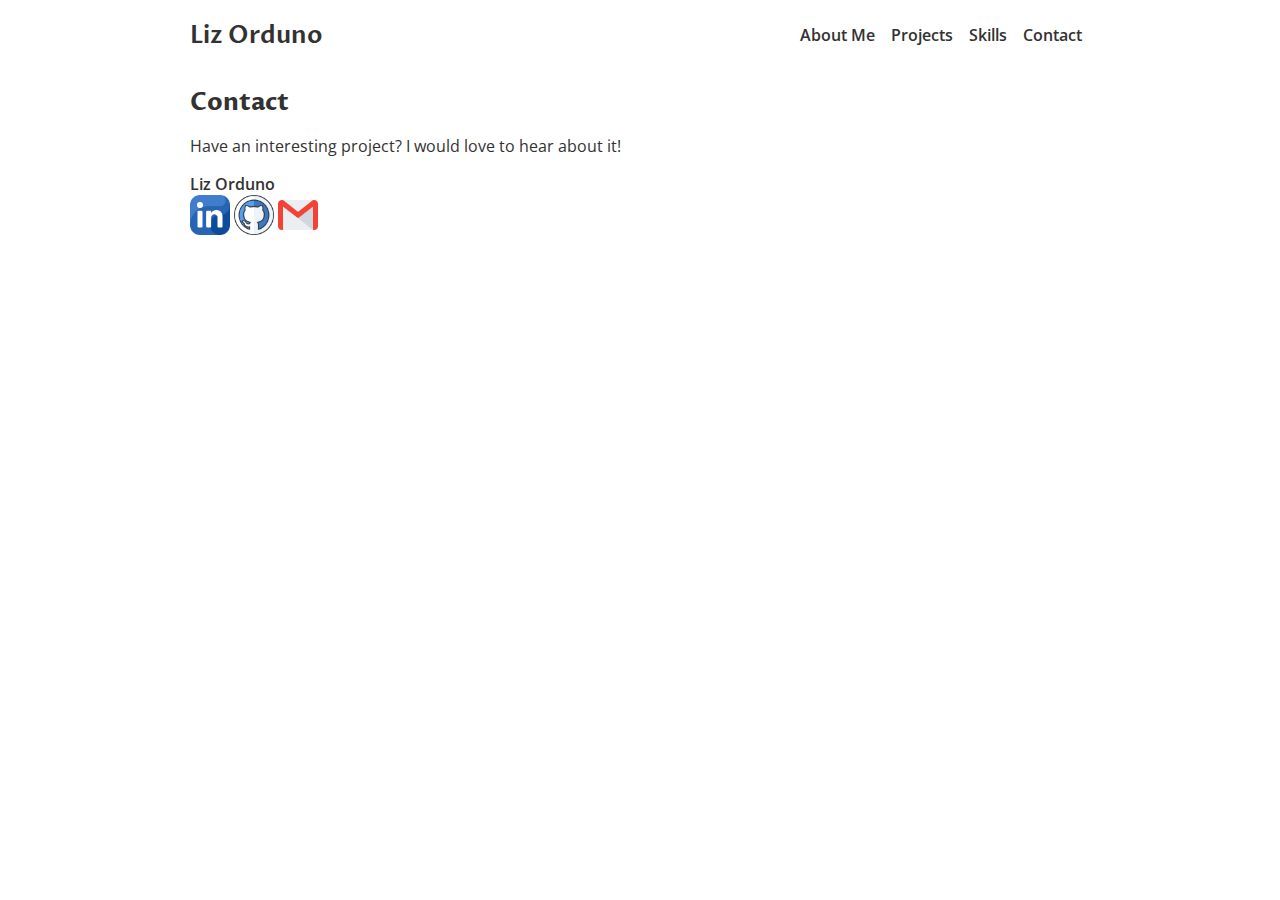
<file: contact.html>
<!DOCTYPE html>
<html lang="en">
  <head>
    <meta charset="UTF-8" />
    <meta name="viewport" content="width=device-width, initial-scale=1.0" />
    <title>Contact</title>
    <link rel="stylesheet" href="./index.css" />
    <link rel="stylesheet" href="./all.min.css" />
  </head>
  <body>
    <nav>
      <h2 id="logo"><a href="/index.html">Liz Orduno</a></h2>
      <ul class="navigation-items">
        <li class="navigation-item"><a href="./index.html">About Me</a></li>
        <li class="navigation-item"><a href="./index.html">Projects</a></li>
        <li class="navigation-item"><a href="./index.html">Skills</a></li>
        <li class="navigation-item"><a href="./contact.html">Contact</a></li>
      </ul>
    </nav>
    <main>
      <section id="contact">
        <h2>Contact</h2>
        <p>Have an interesting project? I would love to hear about it!</p>
        <div class="badge-base LI-profile-badge" data-locale="en_US" data-size="medium" data-theme="dark" data-type="VERTICAL" data-vanity="liz-jones-261015259" data-version="v1">
          <a class="badge-base__link LI-simple-link" href="https://www.linkedin.com/in/liz-jones-261015259?trk=profile-badge">Liz Orduno</a>
        </div>

        <div>
          <a href="#"><img src="linkedin.png" alt="Linkedin" width="40" height="40"></a>
          <a href="#"><img src="github.png" alt="GITHUB" width="40" height="40"></i></a>
          <a href="#"><img src="gmail.png" alt="Gmail" width="40" height="40"></i></a>
        </div>
      </section>
    </main>
  </body>
</html>
</file>
<file: index.css>
@import url("https://fonts.googleapis.com/css2?family=Open+Sans&family=Proza+Libre:wght@700&display=swap");

html {
  scroll-behavior: smooth;
}

html,
body {
  height: 100%;
  color: var(--font-color);
}

:root {
  --spacing-1: 8px;
  --spacing-2: 12px;
  --spacing-3: 16px;
  --spacing-4: 24px;

  --border-radius: 12px;

  --font-color: #323232;
}

.heart {
  color: red;
}

h2 {
  font-family: "Proza Libre", sans-serif;
  margin: 0;
  margin-bottom: var(--spacing-2);
}

body {
  font-family: "Open Sans", sans-serif;
  margin: 0;
  padding: 0 var(--spacing-3);
  max-width: 900px;
  margin: 0 auto;
  display: flex;
  flex-direction: column;
}

nav {
  display: flex;
  align-items: center;
  padding: var(--spacing-3) 0;
}

.navigation-items {
  display: flex;
  list-style-type: none;
  padding: 0;
  align-items: center;
  margin: 0;
  margin-left: auto;
}

.navigation-item {
  margin: var(--spacing-1);
}

.portrait {
  border-radius: var(--border-radius);
  flex-shrink: 0;
}

.about-me-container {
  display: flex;
}

.about-me-text-container {
  margin-right: var(--spacing-3);
  font-size: 17px;
}

.project-image {
  width: 50%;
}

.project-title h3 {
  display: inline;
}

details {
  cursor: pointer;
}

summary {
  list-style-image: url(https://s3-us-west-2.amazonaws.com/s.cdpn.io/3/right-arrow.svg);
}

footer {
  margin-top: auto;
  padding: var(--spacing-2) 0;
  text-align: center;
}

section {
  padding: var(--spacing-3) 0;
}

.icon {
  font-size: 2em;
  color: var(--font-color);
  margin: 0 var(--spacing-1);
}

a {
  color: var(--font-color);
  text-decoration: none;
  font-weight: 600;
}

#logo {
  margin: 0;
}

#skills-container {
  display: flex;
  width: 100%;
  justify-content: space-between;
  flex-wrap: wrap;
}

#skills-container > * {
  font-size: 2em;
  width: 1.5em;
  margin-top: var(--spacing-1);
}

@media only screen and (max-width: 600px) {
  .about-me-container {
    flex-direction: column;
  }
}

/* Style the Image Used to Trigger the Modal */
#myImg1 {
  border-radius: 5px;
  cursor: pointer;
  transition: 0.3s;
}

#myImg1:hover {opacity: 0.7;}

/* The Modal (background) */
.modal {
  display: none; /* Hidden by default */
  position: fixed; /* Stay in place */
  z-index: 1; /* Sit on top */
  padding-top: 100px; /* Location of the box */
  left: 0;
  top: 0;
  width: 100%; /* Full width */
  height: 100%; /* Full height */
  overflow: auto; /* Enable scroll if needed */
  background-color: rgb(0,0,0); /* Fallback color */
  background-color: rgba(0,0,0,0.9); /* Black w/ opacity */
}

/* Modal Content (Image) */
.modal-content {
  margin: auto;
  display: block;
  width: 80%;
  max-width: 700px;
}

/* Caption of Modal Image (Image Text) - Same Width as the Image */
#caption {
  margin: auto;
  display: block;
  width: 80%;
  max-width: 700px;
  text-align: center;
  color: #ccc;
  padding: 10px 0;
  height: 150px;
}

/* Add Animation - Zoom in the Modal */
.modal-content, #caption {
  animation-name: zoom;
  animation-duration: 0.6s;
}

@keyframes zoom {
  from {transform:scale(0)}
  to {transform:scale(1)}
}

/* The Close Button */
.close {
  position: absolute;
  top: 15px;
  right: 35px;
  color: #f1f1f1;
  font-size: 40px;
  font-weight: bold;
  transition: 0.3s;
}

.close:hover,
.close:focus {
  color: #bbb;
  text-decoration: none;
  cursor: pointer;
}

/* 100% Image Width on Smaller Screens */
@media only screen and (max-width: 700px){
  .modal-content {
    width: 100%;
  }
}
</file>
